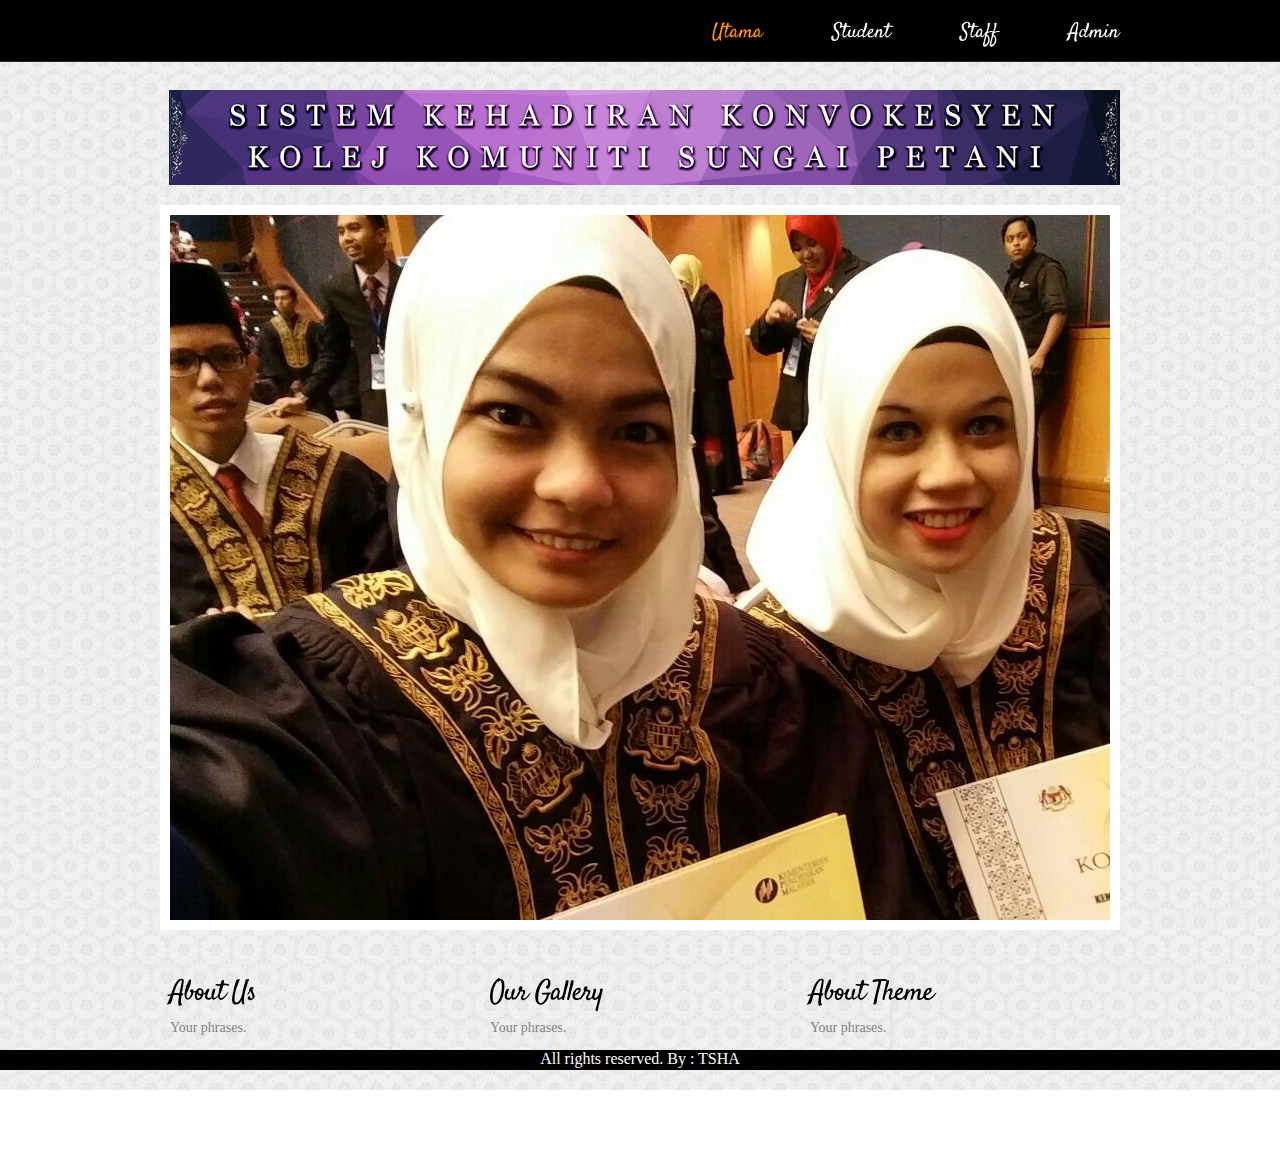
<file: index.html>
<!DOCTYPE html>
<html lang="en">
<head>
	<title></title>
	<meta charset="utf-8">
	<meta name="viewport" content="width=device-width, initial-scale=1, maximum-scale=1">
	<link rel="stylesheet" href="css/reset.css" type="text/css" media="screen">
	<link rel="stylesheet" href="css/style.css" type="text/css" media="screen">
	<link rel="stylesheet" href="css/zerogrid.css" type="text/css" media="all">
	<link rel="stylesheet" href="css/responsive.css" type="text/css" media="all">
	<link href='http://fonts.googleapis.com/css?family=PT+Sans' rel='stylesheet' type='text/css'>  
	<script src="js/jquery-1.6.3.min.js" type="text/javascript"></script>
	<script src="js/cufon-yui.js" type="text/javascript"></script>
	<script src="js/cufon-replace.js" type="text/javascript"></script>
	<script src="js/PT_Sans_400.font.js" type="text/javascript"></script>
	<script src="js/PT_Sans_italic_400.font.js" type="text/javascript"></script> 
	<script src="js/Satisfy_400.font.js" type="text/javascript"></script>
	<script src="js/NewsGoth_400.font.js" type="text/javascript"></script>
	<script src="js/FF-cash.js" type="text/javascript"></script> 
	<script src="js/script.js" type="text/javascript"></script>  
	<script src="js/tms-0.3.js" type="text/javascript"></script>
	<script src="js/tms_presets.js" type="text/javascript"></script>
	<script src="js/jquery.easing.1.3.js" type="text/javascript"></script>	 
	<script src="js/easyTooltip.js" type="text/javascript"></script>
	<script type="text/javascript" src="js/css3-mediaqueries.js"></script>
</head>
<body id="page1">
	<div class="extra">
<!--==============================header=================================-->
		<header>
			<div class="menu-row">
				<div class="main zerogrid">
					<div class="col-full">
						<nav class="fleft">
						</nav>
						<nav class="fright">
							<ul class="main-menu">
								<li class="active"><a href="index.html">Utama</a></li>
								<li><a href="student.html">Student</a></li>
								<li><a href="staff.html">Staff</a></li>
								<li><a href="admin.html">Admin</a></li>
							</ul>
							<div class='response-menu'>
								<div><img src='images/menu2.png'/></div>
								<select onchange="location=this.value">
									<option></option>
									<option value="index.html">Utama</option>
									<option value="student.html">Student</option>
									<option value="staff.html">Staff</option>
									<option value="admin.html">Admin</option>
								</select>
							</div>
						</nav>
						<div class="clear"></div>
					</div>
					<div class="clear"></div>
				</div>
			</div>
			<div class="header-row">
				<div class="main zerogrid">
				<h1><img src="images/header.png" width="1365" height="137"/></h1>
					<div class="slider-wrapper">
						<div class="slider">
							<ul class="items">
								<li><img src="images/slider-img1.jpg" alt="" /></li>
								<li><img src="images/slider-img2.jpg" alt="" /></li>
								<li><img src="images/slider-img3.jpg" alt="" /></li>
							</ul>
						</div>
					</div>
					<div class="zerogrid">
						<div class="wrapper">
							<article class="col-1-3">
								<div class="wrap-col">
									<h4>About Us</h4>
										Your phrases.
								</div>
							</article>
							<article class="col-1-3">
								<div class="wrap-col">
									<h4>Our Gallery</h4>
									Your phrases.
								</div>
							</article>
							<article class="col-1-3">
								<div class="wrap-col">
									<h4>About Theme</h4>
									Your phrases.
								</div>
							</article>
							
						</div>
					</div>				   
				</div>
			</div>
			
		</header>
		
<!--==============================content================================-->
		<section id="content">
		</section>
	</div>
	
<!--==============================footer=================================-->
<footer id="footer">
<center>
      <font face="" color="white">All rights reserved. By : TSHA</font>
	
	</center>	  
</footer>
	<script type="text/javascript"> Cufon.now(); </script>
	<script type="text/javascript">
		$(window).load(function() {
			$('.slider')._TMS({
				duration:800,
				easing:'easeOutQuad',
				preset:'simpleFade',
				slideshow:7000,
				banners:false,
				pauseOnHover:true,
				pagination:'.pagination',
				pagNums:false
			});
		});
	</script>
<style type="text/css">
#footer {  
   position:block;
   left:0px;
   bottom:0px;
   height:2px;
   width:100%;
   background-color:black;
}
</style>	
</body>
</html>
</file>
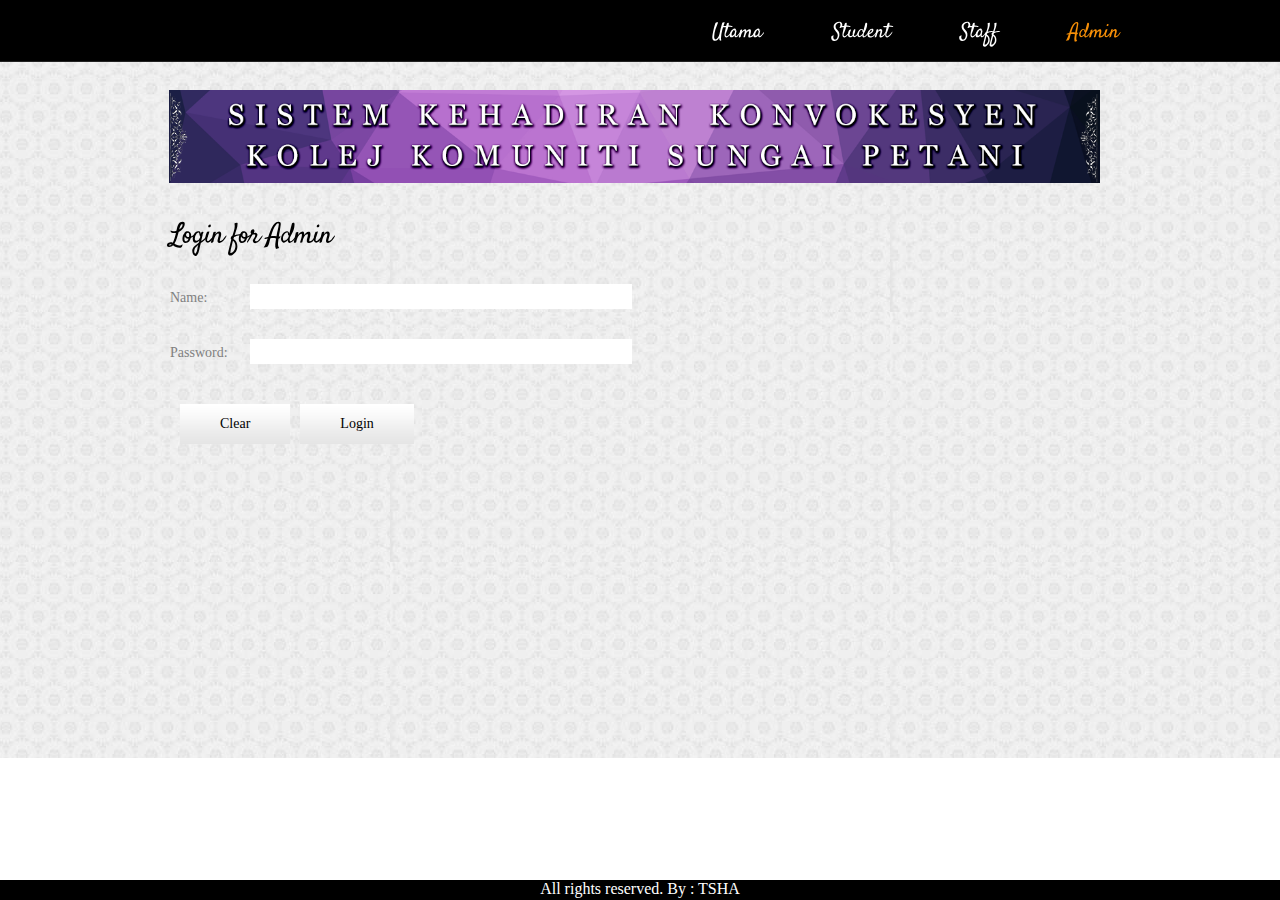
<file: admin.html>
<!DOCTYPE html>
<html lang="en">
<head>
	<title>Admin Login</title>
	<meta charset="utf-8">
	<meta name="viewport" content="width=device-width, initial-scale=1, maximum-scale=1">
	<link rel="stylesheet" href="css/reset.css" type="text/css" media="screen">
	<link rel="stylesheet" href="css/style.css" type="text/css" media="screen">
	<link rel="stylesheet" href="css/zerogrid.css" type="text/css" media="all">
	<link rel="stylesheet" href="css/responsive.css" type="text/css" media="all">
	<script src="js/jquery-1.6.3.min.js" type="text/javascript"></script>
	<script src="js/cufon-yui.js" type="text/javascript"></script>
	<script src="js/cufon-replace.js" type="text/javascript"></script>
	<script src="js/PT_Sans_400.font.js" type="text/javascript"></script>
	<script src="js/PT_Sans_italic_400.font.js" type="text/javascript"></script> 
	<script src="js/Satisfy_400.font.js" type="text/javascript"></script>
	<script src="js/NewsGoth_400.font.js" type="text/javascript"></script>
	<script src="js/FF-cash.js" type="text/javascript"></script> 
	<script src="js/script.js" type="text/javascript"></script>	 
	<script src="js/easyTooltip.js" type="text/javascript"></script>
	<script type="text/javascript" src="js/css3-mediaqueries.js"></script>
</head>
<body id="page5">
	<div class="extra">
<!--==============================header=================================-->
		<header>
			<div class="menu-row">
				<div class="main zerogrid">
					<div class="col-full">
						<nav class="fleft">
						</nav>
						<nav class="fright">
							<ul class="main-menu">
								<li><a href="index.html">Utama</a></li>
								<li><a href="student.html">Student</a></li>
								<li><a href="staff.html">Staff</a></li>
								<li class="active"><a href="admin.html">Admin</a></li>
							</ul>
							<div class='response-menu'>
								<div><img src='images/menu2.png'/></div>
								<select onchange="location=this.value">
									<option></option>
									<option value="index.html">Utama</option>
									<option value="student.html">Student</option>
									<option value="staff.html">Staff</option>
									<option value="admin.html">Admin</option>
								</select>
							</div>
						</nav>
						<div class="clear"></div>
					</div>
					<div class="clear"></div>
				</div>
			</div>
			<div class="header-row">
				<div class="main zerogrid">
					<h1>
						<a href="index.html"><img src="images/header.png" /></a>
					</h1>
						<div class="col-full">
							<div class="wrap-col">
								<h4>Login for Admin</h4><br/>
								<form id="contact-form" method="post" action="admin/checklogin.php">					
									<fieldset>
										<div class="wrapper">
											<label class="img-indent2"><span class="text-form">Name:</span><input name="ic_no" type="text" autofocus/></label>
										</div><br/>
										<div class="wrapper">
											<label class="img-indent2"><span class="text-form">Password:</span><input name="password" type="password" /></label>
										</div>				<br/>			 
										<div class="wrapper">
											  <div class="buttons">
												  <a class="button2" href="#" onClick="document.getElementById('contact-form').reset()">Clear</a>
												  <a class="button2" href="#" onClick="document.getElementById('contact-form').submit()">Login</a>
											  </div> <br/><br/><br/><br/><br/><br/><br/><br/><br/><br/><br/><br/>
										</div>							
									</fieldset>						
								</form>
							</div>
						</div>				
				</div>
			</div>
		</header>	
<!--==============================content================================-->
	</div>
<!--==============================footer=================================-->
<footer id="footer">
	<center>
      <font face="" color="white" size="1">All rights reserved. By : TSHA</font>
	</center>	  
</footer>
<style type="text/css">
#footer {  
   position:fixed;
   left:0px;
   bottom:0px;
   height:2px;
   width:100%;
   background-color:black;
}
</style>

	<script type="text/javascript"> Cufon.now(); </script>
	<!--coded by cheh-->
</body>
</html>
</file>
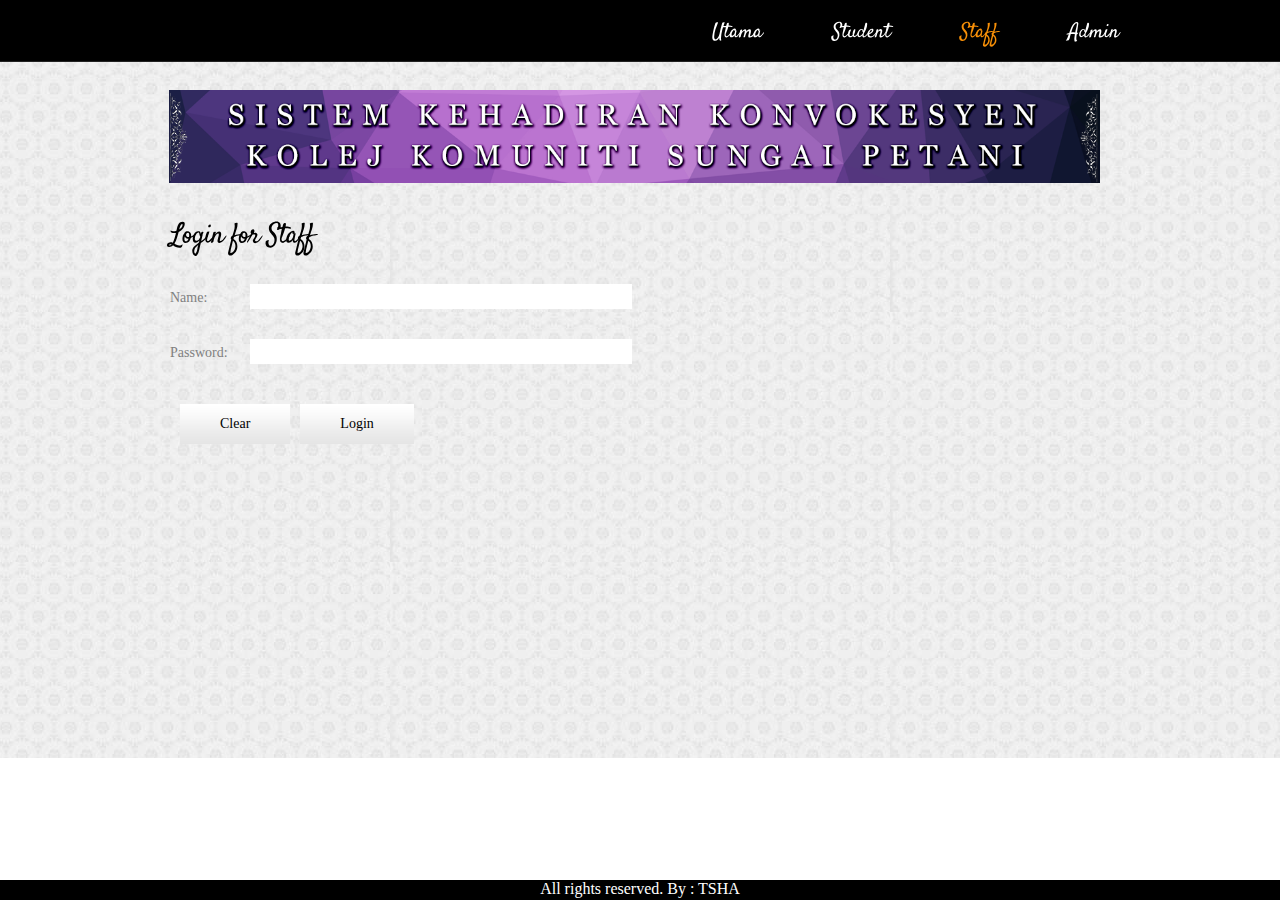
<file: staff.html>
<!DOCTYPE html>
<html lang="en">
<head>
	<title>Staff Login</title>
	<meta charset="utf-8">
	<meta name="viewport" content="width=device-width, initial-scale=1, maximum-scale=1">
	<link rel="stylesheet" href="css/reset.css" type="text/css" media="screen">
	<link rel="stylesheet" href="css/style.css" type="text/css" media="screen">
	<link rel="stylesheet" href="css/zerogrid.css" type="text/css" media="all">
	<link rel="stylesheet" href="css/responsive.css" type="text/css" media="all">
	<script src="js/jquery-1.6.3.min.js" type="text/javascript"></script>
	<script src="js/cufon-yui.js" type="text/javascript"></script>
	<script src="js/cufon-replace.js" type="text/javascript"></script>
	<script src="js/PT_Sans_400.font.js" type="text/javascript"></script>
	<script src="js/PT_Sans_italic_400.font.js" type="text/javascript"></script> 
	<script src="js/Satisfy_400.font.js" type="text/javascript"></script>
	<script src="js/NewsGoth_400.font.js" type="text/javascript"></script>
	<script src="js/FF-cash.js" type="text/javascript"></script> 
	<script src="js/script.js" type="text/javascript"></script>	 
	<script src="js/easyTooltip.js" type="text/javascript"></script>
	<script type="text/javascript" src="js/css3-mediaqueries.js"></script>
</head>
<body id="page5">
	<div class="extra">
<!--==============================header=================================-->
		<header>
			<div class="menu-row">
				<div class="main zerogrid">
					<div class="col-full">
						<nav class="fleft">
						</nav>
						<nav class="fright">
							<ul class="main-menu">
								<li><a href="index.html">Utama</a></li>
								<li><a href="student.html">Student</a></li>
								<li class="active"><a href="staff.html">Staff</a></li>
								<li><a href="admin.html">Admin</a></li>
							</ul>
							<div class='response-menu'>
								<div><img src='images/menu2.png'/></div>
								<select onchange="location=this.value">
									<option></option>
									<option value="index.html">Utama</option>
									<option value="student.html">Student</option>
									<option value="staff.html">Staff</option>
									<option value="admin.html">Admin</option>
								</select>
							</div>
						</nav>
						<div class="clear"></div>
					</div>
					<div class="clear"></div>
				</div>
			</div>
			<div class="header-row">
				<div class="main zerogrid">
					<h1>
						<a href="index.html"><img src="images/header.png" /></a>
					</h1>
						<div class="col-full">
							<div class="wrap-col">
								<h4>Login for Staff</h4><br/>
								<form id="contact-form" method="post" action="staff/checklogin.php">					
									<fieldset>
										<div class="wrapper">
											<label class="img-indent2"><span class="text-form">Name:</span><input name="ic_no" type="text" autofocus/></label>
										</div><br/>
										<div class="wrapper">
											<label class="img-indent2"><span class="text-form">Password:</span><input name="password" type="password" /></label>
										</div>				<br/>			 
										<div class="wrapper">
											  <div class="buttons">
												  <a class="button2" href="#" onClick="document.getElementById('contact-form').reset()">Clear</a>
												  <a class="button2" href="#" onClick="document.getElementById('contact-form').submit()">Login</a>
											  </div> <br/><br/><br/><br/><br/><br/><br/><br/><br/><br/><br/><br/>
										</div>							
									</fieldset>						
								</form>
							</div>
						</div>				
				</div>
			</div>
		</header>	
<!--==============================content================================-->
	</div>
<!--==============================footer=================================-->
<footer id="footer">
	<center>
      <font face="" color="white" size="1">All rights reserved. By : TSHA</font>
	</center>	  
</footer>
<style type="text/css">
#footer {  
   position:fixed;
   left:0px;
   bottom:0px;
   height:2px;
   width:100%;
   background-color:black;
}
</style>

	<script type="text/javascript"> Cufon.now(); </script>
	<!--coded by cheh-->
</body>
</html>
</file>
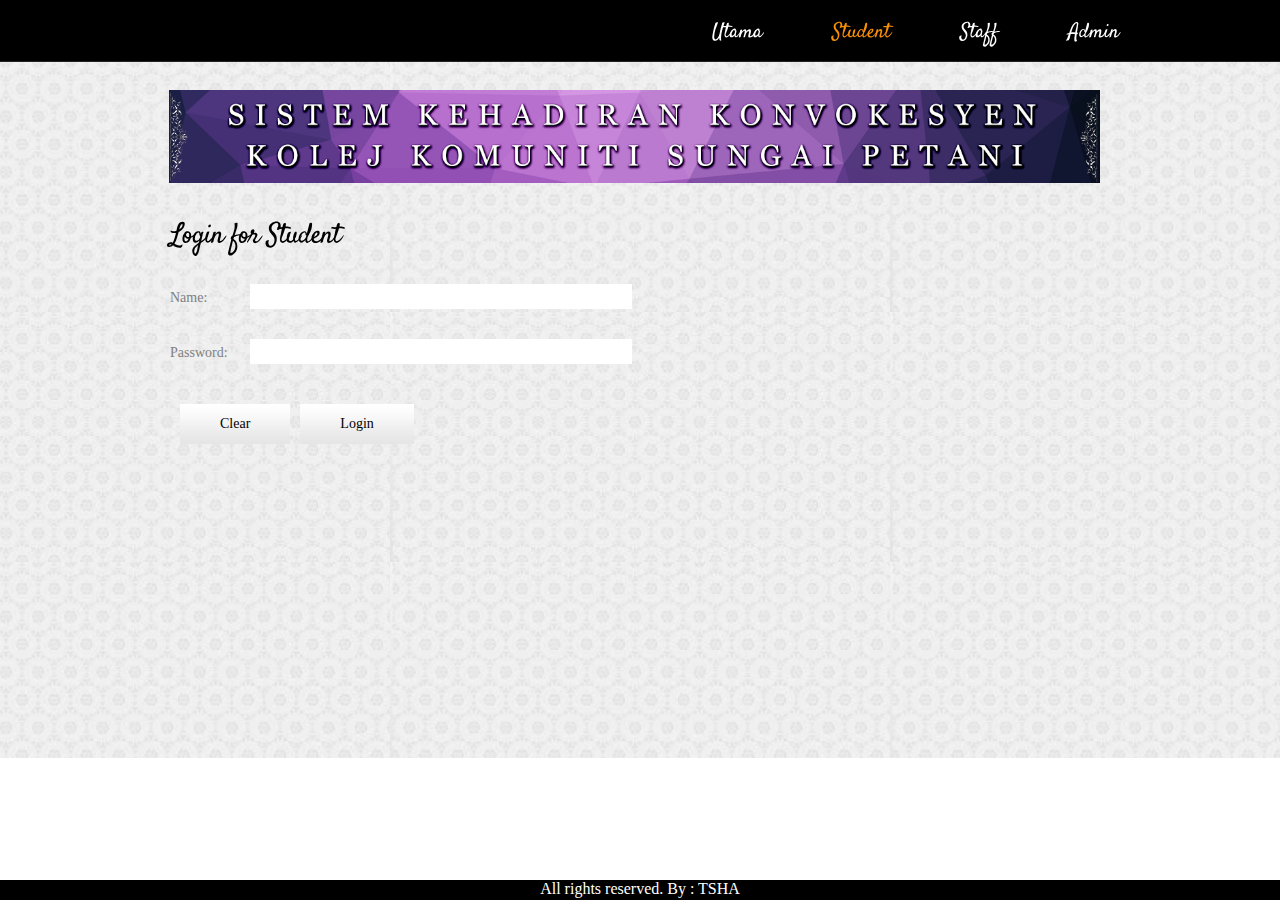
<file: student.html>
<!DOCTYPE html>
<html lang="en">
<head>
	<title>Student Login</title>
	<meta charset="utf-8">
	<meta name="viewport" content="width=device-width, initial-scale=1, maximum-scale=1">
	<link rel="stylesheet" href="css/reset.css" type="text/css" media="screen">
	<link rel="stylesheet" href="css/style.css" type="text/css" media="screen">
	<link rel="stylesheet" href="css/zerogrid.css" type="text/css" media="all">
	<link rel="stylesheet" href="css/responsive.css" type="text/css" media="all">
	<script src="js/jquery-1.6.3.min.js" type="text/javascript"></script>
	<script src="js/cufon-yui.js" type="text/javascript"></script>
	<script src="js/cufon-replace.js" type="text/javascript"></script>
	<script src="js/PT_Sans_400.font.js" type="text/javascript"></script>
	<script src="js/PT_Sans_italic_400.font.js" type="text/javascript"></script> 
	<script src="js/Satisfy_400.font.js" type="text/javascript"></script>
	<script src="js/NewsGoth_400.font.js" type="text/javascript"></script>
	<script src="js/FF-cash.js" type="text/javascript"></script> 
	<script src="js/script.js" type="text/javascript"></script>	 
	<script src="js/easyTooltip.js" type="text/javascript"></script>
	<script type="text/javascript" src="js/css3-mediaqueries.js"></script>
</head>
<body id="page5">
	<div class="extra">
<!--==============================header=================================-->
		<header>
			<div class="menu-row">
				<div class="main zerogrid">
					<div class="col-full">
						<nav class="fleft">
						</nav>
						<nav class="fright">
							<ul class="main-menu">
								<li><a href="index.html">Utama</a></li>
								<li class="active"><a href="student.html">Student</a></li>
								<li><a href="staff.html">Staff</a></li>
								<li><a href="admin.html">Admin</a></li>
							</ul>
							<div class='response-menu'>
								<div><img src='images/menu2.png'/></div>
								<select onchange="location=this.value">
									<option></option>
									<option value="index.html">Utama</option>
									<option value="student.html">Student</option>
									<option value="staff.html">Staff</option>
									<option value="admin.html">Admin</option>
								</select>
							</div>
						</nav>
						<div class="clear"></div>
					</div>
					<div class="clear"></div>
				</div>
			</div>
			<div class="header-row">
				<div class="main zerogrid">
					<h1>
						<a href="index.html"><img src="images/header.png" /></a>
					</h1>
						<div class="col-full">
							<div class="wrap-col">
								<h4>Login for Student</h4><br/>
								<form id="contact-form" method="post" action="student/checklogin.php">					
									<fieldset>
										<div class="wrapper">
											<label class="img-indent2"><span class="text-form">Name:</span><input name="no_kp" type="text" autofocus/></label>
										</div><br/>
										<div class="wrapper">
											<label class="img-indent2"><span class="text-form">Password:</span><input name="password" type="password" /></label>
										</div>				<br/>			 
										<div class="wrapper">
											  <div class="buttons">
												  <a class="button2" href="#" onClick="document.getElementById('contact-form').reset()">Clear</a>
												  <a class="button2" href="#" onClick="document.getElementById('contact-form').submit()">Login</a>
											  </div> <br/><br/><br/><br/><br/><br/><br/><br/><br/><br/><br/><br/>
										</div>							
									</fieldset>						
								</form>
							</div>
						</div>				
				</div>
			</div>
		</header>	
<!--==============================content================================-->
	</div>
<!--==============================footer=================================-->
<footer id="footer">
	<center>
      <font face="" color="white" size="1">All rights reserved. By : TSHA</font>
	</center>	  
</footer>
<style type="text/css">
#footer {  
   position:fixed;
   left:0px;
   bottom:0px;
   height:2px;
   width:100%;
   background-color:black;
}
</style>

	<script type="text/javascript"> Cufon.now(); </script>
	<!--coded by cheh-->
</body>
</html>
</file>
<file: css/style.css>
/* Getting the new tags to behave */
article, aside, audio, canvas, command, datalist, details, embed, figcaption, figure, footer, header, hgroup, keygen, meter, nav, output, progress, section, source, video {display:block;}
mark, rp, rt, ruby, summary, time {display:inline;}

/* Global properties ======================================================== */
html {width:100%;}

body {font-family:Georgia, "Times New Roman", Times, serif;font-size:100%;color:#818280; background:#fff}
.ic, .ic a {border:0;float:right;background:#fff;color:#f00;width:50%;line-height:10px;font-size:10px;margin:-220% 0 0 0;overflow:hidden;padding:0}
.bg {width:100%; background:url(../images/bg-2.jpg) center top repeat-x;}

.main {
	padding:0;
	margin:0 auto;
	font-size:0.875em;
	line-height:1.785em;
}

a {color:#f78f07; outline:none;}
a:hover {text-decoration:none;}

.col-1, .col-2 {float:left;}

.wrapper {width:100%; overflow:hidden;}
.extra-wrap {overflow:hidden;}
 
p {margin-bottom:18px;}
.p0 {margin-bottom:0px;}
.p1 {margin-bottom:8px;}
.p2 {margin-bottom:15px;}
.p3 {margin-bottom:30px;}
.p4 {margin-bottom:40px;}
.p5 {margin-bottom:50px;}

.reg {text-transform:uppercase;}

.fleft {float:left;}
.fright {float:right;}

.alignright {text-align:right;}
.aligncenter {text-align:center;}

.it {font-style:italic;}

.color-1 {color:#fff;}
.color-2 {color:#000;}
.color-3 {color:#666;}

.img-border {
	padding:10px;
	border:1px solid #e5e5e5;
	float:left;
}

/*********************************boxes**********************************/
.indent {padding:20px;}
.indent-left {padding-left:10px;}
.indent-left2 {padding-left:20px;}
.indent-right {padding-right:50px;}

.indent-bot {margin-bottom:20px;}
.indent-bot2 {margin-bottom:30px;}
.indent-bot3 {margin-bottom:45px;}

.prev-indent-bot {margin-bottom:10px;}
.img-indent-bot {margin-bottom:25px;}
.margin-bot {margin-bottom:35px;}

.img-indent {float:left; margin:0 30px 0px 0;}	
.img-indent2 {float:left; margin:0 15px 0px 0;}	
.img-indent-r {float:right; margin:0 0px 0px 40px;}	

.buttons a:hover {cursor:pointer;}

.main-menu li a,
.list-1 li a,
.list-2 li a,
.link,
.button,
.button2,
h1 a {text-decoration:none;}	

/*********************************header*************************************/
header {
	width:100%;
	position:relative; 
	z-index:2;
}
.menu-row {
	width:100%;
	height:62px;
	overflow:hidden;
	background:url(../images/pic-1.gif) left bottom repeat-x #000;
}
.header-row {
	width:100%;
	background:url(../images/bg.jpg) center top repeat;
	padding-bottom:39px;
}
	#page3 .header-row {padding-bottom:20px;}
	#page4 .header-row {padding-bottom:43px;}
	#page5 .header-row {padding-bottom:44px;}

h1 {
	padding:28px 0 0 9px; 
	position:relative;
	overflow:hidden;
	margin-bottom:20px;
}
	h1 a {
		float:left;
		margin-right:20px;
	}
	h1 em {
		display:inline-block;
		font-size:20px;
		line-height:2em;
		color:#808080;
		padding-top:25px;
		letter-spacing:-1px;
	}
	
/***** main-menu *****/
.main-menu {
	padding:17px 0 0 0; 
}
.main-menu li {
	float:left; 
	position:relative;
	padding-left:69px;
}
.main-menu li a {
	display:block; 
	font-size:20px; 
	line-height:1.2em; 
	color:#fff; 
	position:relative;
}
.main-menu li.active a, 
.main-menu > li > a:hover,
.main-menu > li.sfHover > a {color:#f78f07;}

/***** services-menu *****/
.services-menu {padding:27px 0 0 50px;}
	.services-menu li {
		float:left;
		padding-left:83px;
	}
	.services-menu li:first-child {padding:0;}
		.services-menu a {
			display:block;
			width:11px;
			height:11px;
			text-indent:-9999em;
		}
		.services-menu .m1 a {background:url(../images/icon-home.gif) 0 0 no-repeat;}
		.services-menu .m2 a {background:url(../images/icon-contact.gif) 0 0 no-repeat;}
		.services-menu .m3 a {background:url(../images/icon-tree.gif) 0 0 no-repeat;}
		
/***** slider *****/
.slider-wrapper {
	padding:10px;
	margin-bottom:20px;
	background:#fff;
	overflow:hidden;
	position:relative;
	z-index:1;
}
.slider {
	position:relative;
}

.items {display: none;} 

.pagination {
	z-index:99;
	width: 100%;
}
	.pagination li {
		float:left; 
		background:url(../images/pagination-a.png) left bottom repeat-x #000;
		width:25%;
		
	}
		.pagination a {
			display:block;
			height:66px;
			text-align:center;
			font-family: 'PT Sans', sans-serif;
			font-size:23px;
			line-height:66px;
			color:#fff;
			background:url(../images/pagination-spacer.gif) left top no-repeat;
			text-decoration:none;
		}
		.pagination li:first-child a {background:none;}
		.pagination .current,
		.pagination li:hover {background-position:left top; background-color:#f78f07;}
		.pagination .current a {cursor:default;}

/*********************************content*************************************/
#content {
	width:100%; 
	padding:25px 0 49px;
	position:relative;
	z-index:1;
}
	#page3 #content {padding-top:0;}

.spacer-1 {
	width:100%; 
	background:url(../images/pic-1.gif) 217px 0 repeat-y;
}

h3 {
	font-size:23px; 
	line-height:2em; 
	color:#000;
	font-weight:normal;
	letter-spacing:-1px;
	margin-bottom:10px;
}
h4 {
	font-size:28px; 
	line-height:2em; 
	color:black;
	font-weight:normal;
	letter-spacing:-1px;
}
h5 {font-weight:normal;}
h6 {color:#000; font-weight:normal;}

.border-bot {
	width:100%; 
	padding-bottom:20px; 
	background:url(../images/pic-1.gif) 0 bottom repeat-x;
}

.box {
	width:100%; 
	background:url(../images/box-tail.gif) 0 0 repeat-x;
}

.button {
	display:inline-block; 
	padding:0 23px;
	font-size:14px;
	line-height:40px;
	color:#fff; 
	background:url(../images/button-tail.gif) 0 0 repeat-x #141414;
	cursor:pointer;
}
.button:hover {background:#f78f07;}

.button2 {
	float:left;
	display:inline-block; 
	padding:0 23px;
	font-size:14px;
	line-height:40px;
	color:#000; 
	background:url(../images/button2-tail.gif) 0 0 repeat-x #e5e5e5;
	cursor:pointer;
}
.button2:hover {background:#e5e5e5;}

.list-1 li {
	line-height:25px; 
	padding:0 0 15px 41px; 
	background:url(../images/marker-1.png) 0 2px no-repeat;
}
.list-1 li.last-item {padding:0 0 0 41px;}
	.list-1 li a {
		display:inline-block;
		color:#818280;
		cursor:pointer;
	}
	.list-1 li a:hover,
	.list-1 li a:hover span {color:#f78f07;}

.list-2 li {
	line-height:25px; 
	padding:0 0 0 15px; 
	background:url(../images/marker-2.gif) 0 10px no-repeat;
}
	.list-2 li a {
		display:inline-block;
		color:#f78f07;
	}
	.list-2 li a:hover {text-decoration:underline;}

.link:hover {text-decoration:underline;} 

.link-1 {
	display:inline-block; 
	font-size:14px; 
	padding-right:8px; 
	background:url(../images/marker-3.gif) right 8px no-repeat;
}
.link-1:hover {color:#fff;} 

.text-1 {font-size:14px;} 
.text-2 {font-size:14px; line-height:1.285em;}  

dl span {float:left; width:80px;}

/* -- gallery  begin --*/
 div.content {
	/* The display of content is enabled using jQuery so that the slideshow content won't display unless javascript is enabled. */
	display: none;
	height: 404px;
	margin:  0 0 75px 0;
	padding: 0px;
	overflow: hidden;
}
 div.content img {
	position: relative;
	z-index: 2;
}
 div.content a, div.navigation a {
	text-decoration: none;
	display:block;
	position:relative;
	cursor:pointer;
}
	div.content a img, div.navigation a img {
		position:relative;
		z-index:1;
	}
	div.content a span, div.navigation a span {
		display:block;
		width:198px;
		height:135px;
		background:#000;
		position:absolute;
		left:0;
		top:0;
		z-index:2;
	}
	div.content a span.selected,
	div.navigation a span.selected {display:none !important;}
 div.content a:focus, div.content a:hover, div.content a:active {
	text-decoration: underline;
}
 div.controls {
}
 div.controls a {
	padding: 0px;
}
 div.ss-controls {
	float: left;
	display:none;
}
 div.nav-controls {
	position:absolute;
	left:0px;
	width:596px;
	bottom:0px;
	z-index: 1;
}
 div.nav-controls a.prev {
	background:url(../images/prev.gif) no-repeat 0 0;
	width:39px;
	height:39px;
	text-indent:-5000px;
	position:absolute;
	bottom:2px;
	left:0;
	z-index:11;
}
 div.nav-controls a.prev:hover {
	background:url(../images/prev-h.gif) no-repeat 0 0;
}
 div.nav-controls a.next {
	background:url(../images/next.gif) no-repeat 0 0;
	width:39px;
	height:39px;
	text-indent:-5000px;
	position:absolute;
	bottom:2px;
	right:0;
	z-index:11;
}
 div.nav-controls a.next:hover {
	background:url(../images/next-h.gif) no-repeat 0 0;
}
 div.slideshow-container {
	position: relative;
	height: 404px; /* This should be set to be at least the height of the largest image in the slideshow */
	z-index:1;
	
}
 div.loader {
	position: absolute;
	top: 0;
	left: 0;
	background-image:url(images/loader.gif);
	background-repeat: no-repeat;
	background-position: center;
	width: 592px;
	height: 470px; /* This should be set to be at least the height of the largest image in the slideshow */
}
 div.slideshow {
	 width:960px;
	 height:404px;
	 background:#fff;
}
 div.slideshow span.image-wrapper {
	display: block;
	width: 940px;
	height: 384px;
	position:absolute;
	left:10px;
	top:10px;
}
 div.slideshow a.advance-link {
	display: block;
	width: 940px;
	height: 384px; /* This should be set to be at least the height of the largest image in the slideshow */
	padding: 0;
	margin: 0;
}
 div.slideshow a.advance-link img {
	padding:0;
	margin:0;
	display:block;
	position:absolute;
	left:0;
	top:0;
}
 div.slideshow a.advance-link:hover, div.slideshow a.advance-link:active, div.slideshow a.advance-link:visited {
	text-decoration: none;
}
 div.slideshow img {
}
 div.download {
	float: right;
}
 div.caption-container {
	position: absolute;
	top: 0;
	left: 0;
	width: 596px;
	height: 151px;
}
 span.image-caption {
	display: block;
	position: absolute;
	width: 596px;
	height: 151px;
	top: 0;
	left: 0;
	z-index:10;
}
 div.caption {
	width: 536px;
	height: 128px;
	padding: 23px 30px 0 30px;
	line-height: 18px;
	font-size: 13px;
	color: #fff;
}
 div.caption h5{
	line-height: 18px;
	font-size: 13px;
	color: #fd003f;
	text-transform:uppercase;
	font-weight:bold;
	text-decoration:none;
}
 div.caption h6{
	line-height: 18px;
	font-size: 13px;
	color: #fff;
	font-weight:normal;
	margin: 0 0 18px 0
}
 div.image-title {
}
 div.image-desc {
}
 div.navigation {
}
 div#thumbs {
	width: 320px;
	overflow: hidden;
	padding: 0px 0px 0 0;
	margin:0 auto;
}
 ul.thumbs {
	margin:0;
	padding: 0;
	width:100%;
	height:auto;
	overflow:visible;
}
ul.thumbs li {
	float:left;
	margin: 0 20px 20px 0;
	overflow: hidden;
	padding: 10px;
	background:#fff;
	border:1px solid #e5e5e5;
	vertical-align:top;
}
ul.thumbs li.last {margin-right:0;}
ul.thumbs li.last2 {margin-bottom:0;}
 ul.thumbs li img {
	border: none;
}
 a.thumb:focus {
	outline: none;
}
 div.pagination {
	clear: both;
	text-align:center;
	position:relative;
	z-index:10;
}
 div.top.pagination {
	display:none;
}
 div.navigation div.bottom {
	 display:none;
}
 div.pagination a, div.pagination span.current, div.pagination span.ellipsis {
	padding:0 4px;
	font-weight:bold;
	color:#fff;
}
 div.pagination a:hover {
	text-decoration: none;
	color:#ffeaa8;
}
 div.pagination span.current {
	color:#ffeaa8;
}
 div.pagination span.ellipsis {
	border: none;
	padding: 5px 0 3px 2px;
}
/* -- gallery end --*/

/***** contact form *****/
#contact-form {display:block;}
	#contact-form label {
		display:block; 
		height:30px; 
		overflow:hidden;
	}
	#contact-form input {
		float:left; 
		width:362px; 
		font-size:12px; 
		line-height:1.25em;
		color:#808080;
		padding:5px 10px; 
		margin:0; 
		font-family:Georgia, "Times New Roman", Times, serif; 
		border:none; 
		background:#fff;
		outline:none;
	}
	#contact-form .message {height:194px;}
	#contact-form textarea {
		height:184px; 
		width:100%; 
		font-size:12px; 
		line-height:1.25em;
		color:#808080;
		padding:5px 10px; 
		margin:0; 
		font-family:Georgia, "Times New Roman", Times, serif; 
		border:none; 
		background:#fff;
		overflow:auto;
		outline:none;
	}
.text-form {
	float:left; 
	display:block; 
	font-size:14px;
	line-height:2em;
	width:80px; 
	color:#808080;
	font-family:Georgia, "Times New Roman", Times, serif;
}
.buttons {text-align:right; padding-top:10px;}
.buttons a {margin-left:10px; padding:0 40px;}
/****************************footer************************/
footer {
	width:100%; 
	height:96px;
	padding-bottom:18px;
	position:relative;
	overflow:hidden;
	z-index:99;
}
.footer-bg {
	width:100%;
	height:100%;
	background:#000;
}

.footer-text {
	float:left;
	display:block;
	padding-top:15px;
}

.list-services {
	padding-top:20px;
	float:right;
}
	.list-services li {
		float:left; 
		padding:0 0 0 8px;
		font-size:21px;
		line-height:1.23em;
		color:#fff;
		letter-spacing:-1px;
		position:relative;
		z-index:99;
	}
	.list-services li:first-child {margin-top:-1px; padding-right:3px;}
		.list-services a {
			display:block;
			width:26px;
			height:27px;
			text-indent:-9999em;
			background:url(../images/social-icons.png) 0 0 no-repeat;
			cursor:pointer;
		}
		.list-services .item-2 a {background-position:-34px 0;}
		.list-services .item-3 a {background-position:-68px 0;}
		
#easyTooltip{
	font-family:Arial, Helvetica, sans-serif;
	padding:6px;
	border:1px solid #fff;
	background:#1e1e1e;
	color:#fff;
	font-size:11px;
	position:relative;
	z-index:99;
}
	
/*********extra***********/
.block {height:114px;}
.extra {
	min-height:100%; 
	height:auto !important; 
	height:100%; 
	margin: 0 auto -114px; 
	position:relative;
	overflow:hidden;
} 
html, body {height:100%;}
</file>
<file: css/zerogrid.css>
/*
Zerotheme.com | Free Html5 Responsive Templates
Zerogrid - A Single Grid System for Responsive Design
Author: Kimmy
Version : 2.1
Author URI: http://www.zerotheme.com/
*/
/* -------------------------------------------- */
/* ------------------Grid System--------------- */ 
.zerogrid{ width: 960px; position: relative; margin: 0 auto; padding: 0px;}
.zerogrid:after { content: "\0020"; display: block; height: 0; clear: both; visibility: hidden; }

.zerogrid .row{}
.zerogrid .row:before,.row:after { content: '\0020'; display: block; overflow: hidden; visibility: hidden; width: 0; height: 0; }
.zerogrid .row:after{clear: both; }
.zerogrid .row{zoom: 1;}

.zerogrid .wrap-col{margin:10px;}

.zerogrid .col-1-2, .zerogrid .col-1-3, .zerogrid .col-2-3, .zerogrid .col-1-4, .zerogrid .col-2-4, .zerogrid .col-3-4, .zerogrid .col-1-5, .zerogrid .col-2-5, .zerogrid .col-3-5, .zerogrid .col-4-5, .zerogrid .col-1-6, .zerogrid .col-2-6, .zerogrid .col-3-6, .zerogrid .col-4-6, .zerogrid .col-5-6{float:left; display: inline-block;}

.zerogrid .col-full{width:100%;}

.zerogrid .col-1-2{width:50%;}

.zerogrid .col-1-3{width:33.33%;}
.zerogrid .col-2-3{width:66.66%;}

.zerogrid .col-1-4{width:25%;}
.zerogrid .col-2-4{width:50%;}
.zerogrid .col-3-4{width:75%;}

.zerogrid .col-1-5{width:20%;}
.zerogrid .col-2-5{width:40%;}
.zerogrid .col-3-5{width:60%;}
.zerogrid .col-4-5{width:80%;}

.zerogrid .col-1-6{width:16.66%;}
.zerogrid .col-2-6{width:33.33%;}
.zerogrid .col-3-6{width:50%;}
.zerogrid .col-4-6{width:66.66%;}
.zerogrid .col-5-6{width:83.33%;}

@media only screen and (min-width: 768px) and (max-width: 959px) {
	.zerogrid{width:768px;}
}

@media only screen and (max-width: 767px) {
	.zerogrid{width:100%;}
}

@media only screen and (min-width: 620px) and (max-width: 767px) {
	.zerogrid{width:100%;}
}

@media only screen and (max-width: 619px) {
	.zerogrid, .zerogrid .col-1-2, .zerogrid .col-1-3, .zerogrid .col-2-3, .zerogrid .col-1-4, .zerogrid .col-2-4, .zerogrid .col-3-4, .zerogrid .col-1-5, .zerogrid .col-2-5, .zerogrid .col-3-5, .zerogrid .col-4-5, .zerogrid .col-1-6, .zerogrid .col-2-6, .zerogrid .col-3-6, .zerogrid .col-4-6, .zerogrid .col-5-6{width:100%;}
}
</file>
<file: css/responsive.css>
/*
Free Html5 Responsive Templates
Author: Kimmy Tran
Author URI: http://www.zerotheme.com/
*/
html {
   -webkit-text-size-adjust: none;
}
.video embed,
.video object,
.video iframe {
   width: 100%;
   height: auto;
}
img{
	max-width:100%;
	height: auto;
   	width: auto\9; /* ie8 */
}

.response-menu{
	position: relative;
	z-index: 30;
	margin: 0px 10px;
	width: 100px;
}
.response-menu div{
	padding-top: 20px;
	overflow: hidden;
	position: relative;
	font: 18px/25px 'PT Sans Narrow';
	color: #fff;
	text-shadow: 0px 1px 2px rgba(0, 0, 0, 0.2);
	text-align:center;
	text-transform:uppercase;
	font-weight:bold;
}
.response-menu select{
	position: absolute;
	top: 0px;
	left: 0px;
	width: 100%;
	height: 100%;
	opacity: 0;
	filter: progid:DXImageTransform.Microsoft.Alpha(opacity=0);
	cursor: pointer;
}
.response-menu{
	display:none;
}

/*------------------------*/

@media only screen and (max-width: 959px) {
	.main-menu li {padding-left:30px;}
	.services-menu {padding:27px 0 0 50px;}
	.services-menu li {padding-left:40px;}
}
@media only screen and (max-width: 680px) {
	.main-menu li {padding-left:15px;}
	.main-menu li a {font-size:18px; line-height:1em;}
	.services-menu {padding:27px 0 0 20px;}
	.services-menu li {padding-left:25px;}
	footer {height:180px;}
}
@media only screen and (max-width: 480px) {
	.response-menu{	display:block;}
	.main-menu{display: none;}
	#contact-form input {width:150px;}
}
@media only screen and (max-width: 280px) {
	#contact-form input {width:80px;}
}
</file>
